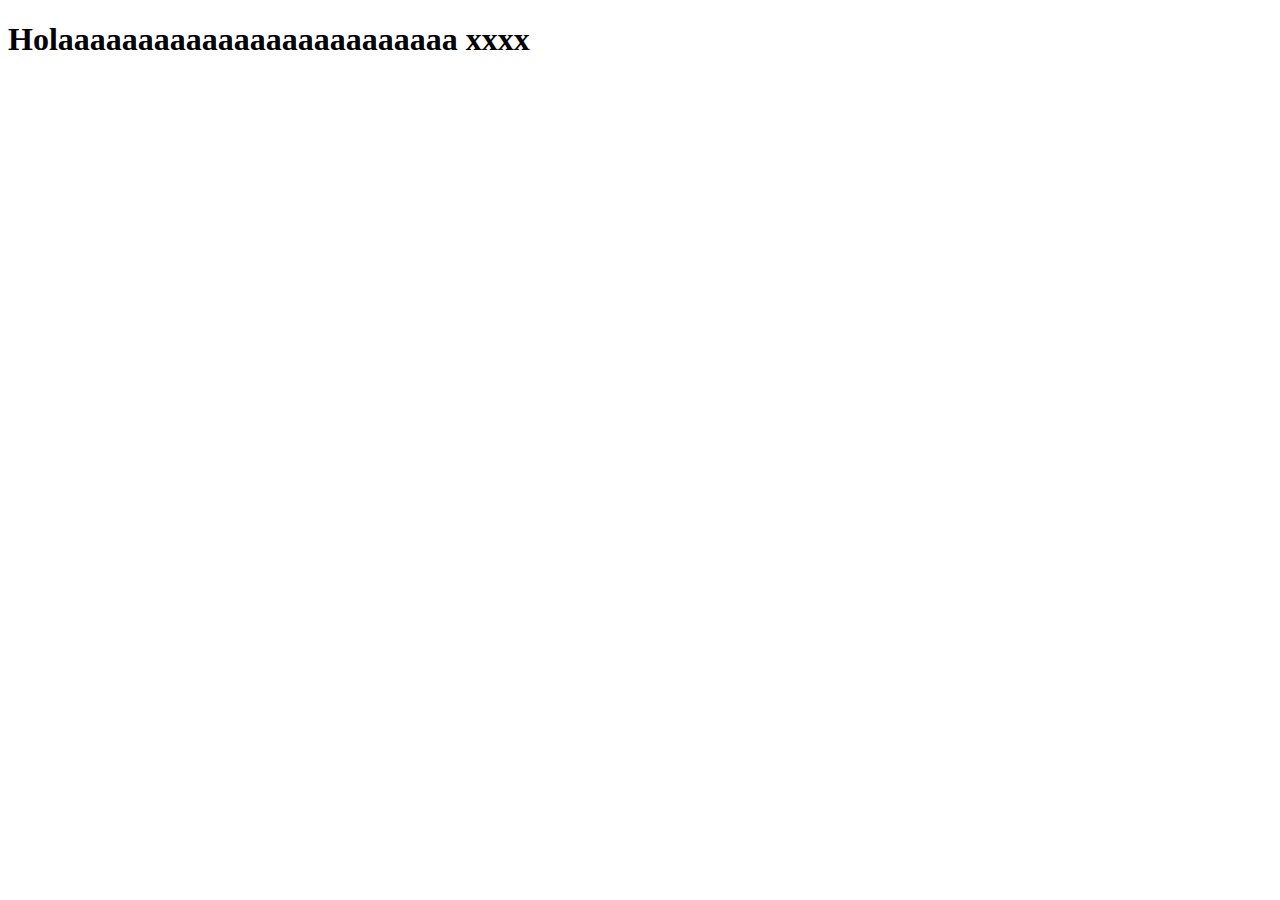
<file: hola_archivo/index.html>
<!DOCTYPE html>
<html>
    <head>
        <title>
            index
        </title>
    </head>
    <body>
        <h1>
           Holaaaaaaaaaaaaaaaaaaaaaaaaa xxxx 
        </h1>
    </body>
</html>
</file>
